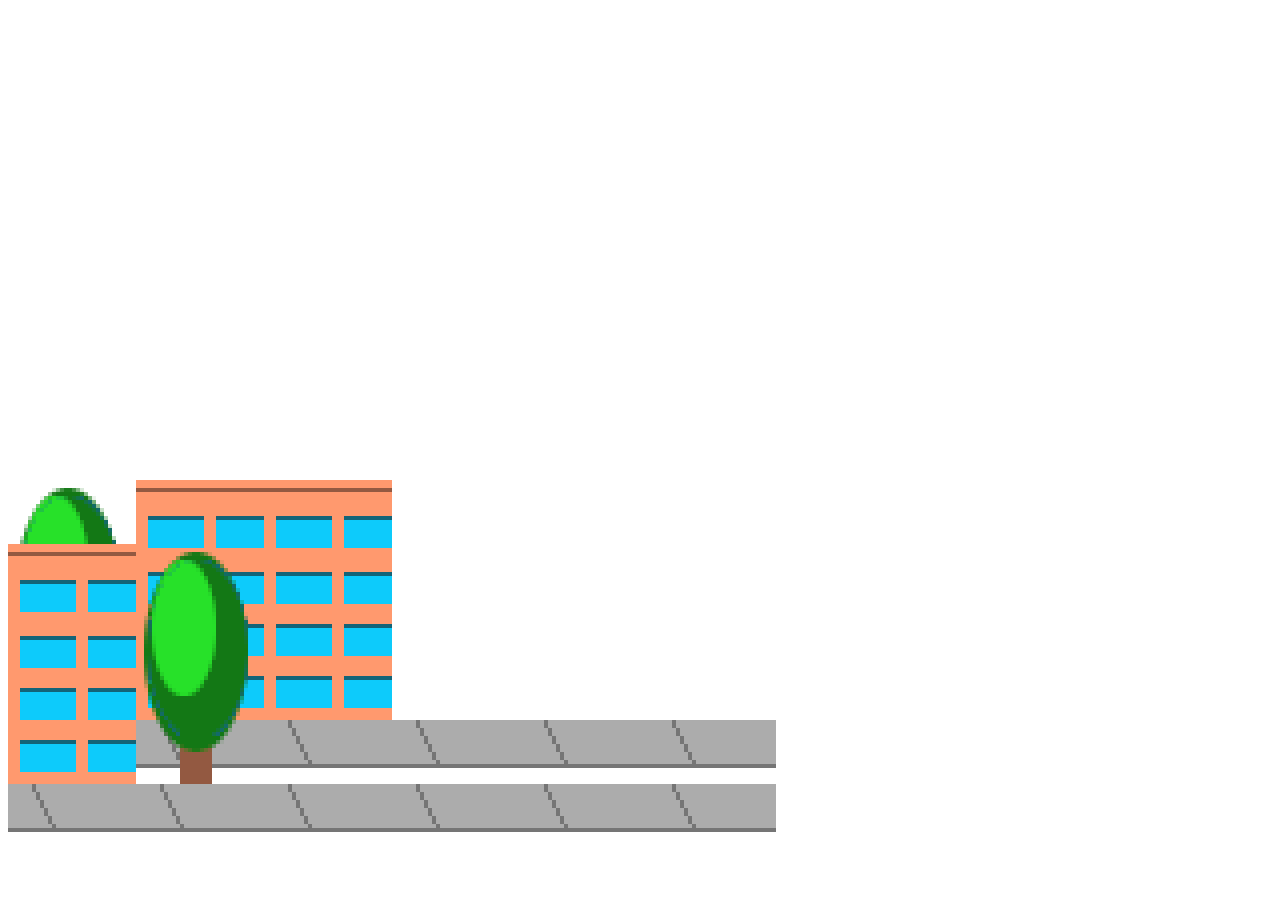
<file: index.html>
<html>
	<head>
		<link rel="stylesheet" href="city.css">
	</head>
	<body>
		<city-container>
			<city>
				<city-line>
					<city-tree></city-tree>
					<city-house></city-house>
					<city-house></city-house>
				</city-line>
				<city-line>
					<city-pavement></city-pavement>
					<city-pavement></city-pavement>
					<city-pavement></city-pavement>
					<city-pavement></city-pavement>
					<city-pavement></city-pavement>
					<city-pavement></city-pavement>
				</city-line>
				<city-line>
					<city-house></city-house>
					<city-tree></city-tree>
				</city-line>
				<city-line>
					<city-pavement></city-pavement>
					<city-pavement></city-pavement>
					<city-pavement></city-pavement>
					<city-pavement></city-pavement>
					<city-pavement></city-pavement>
					<city-pavement></city-pavement>
				</city-line>
			</city>
		</city-container>
	</body>
</html>
</file>
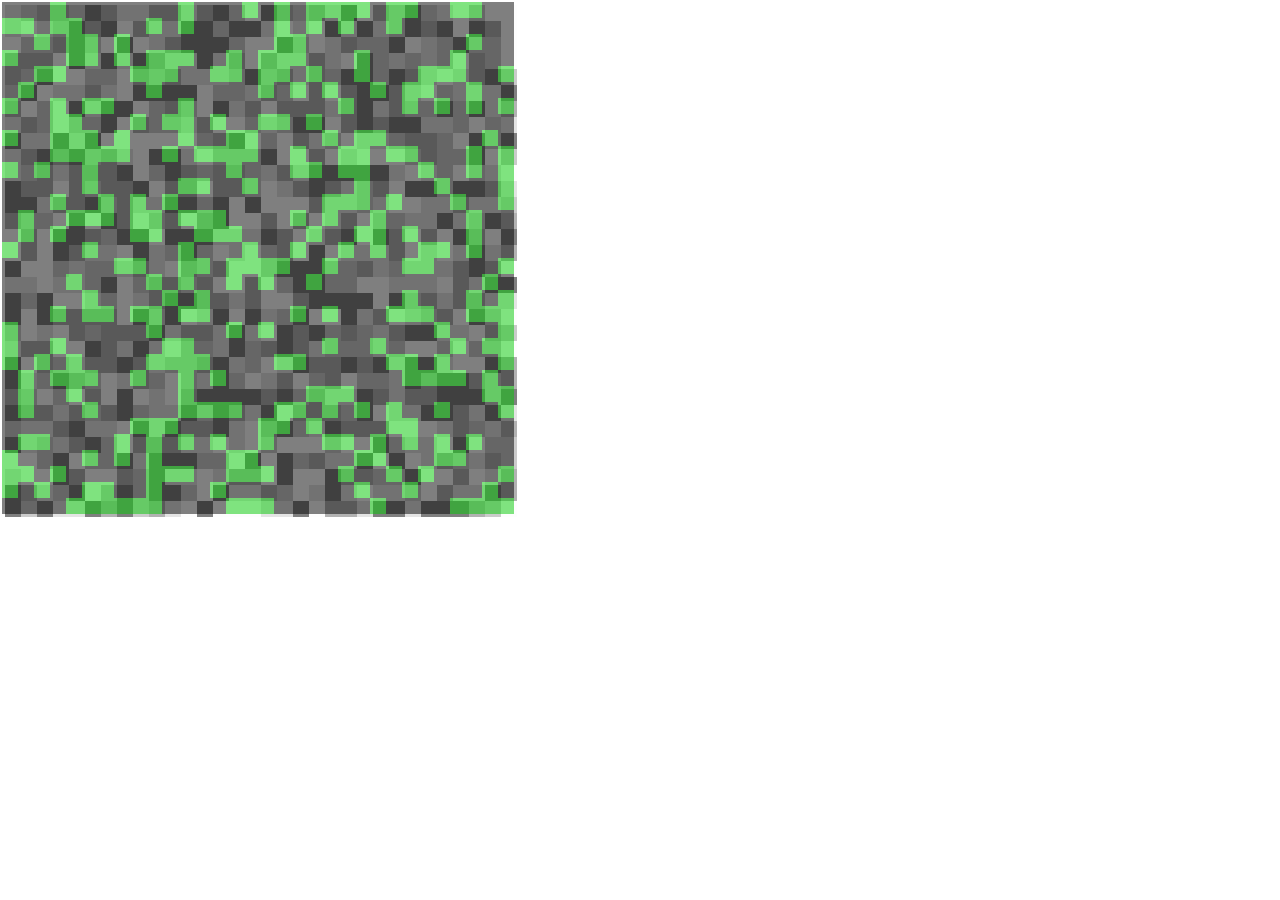
<file: pixel.html>
<html>
	<head>
		<link rel="stylesheet" href="pixel.css">
		<script src="pixel.js"></script>
	</head>
	<body>
		<canvas id="ground" width="32" height="32"></canvas>
		<canvas id="building" width="32" height="32"></canvas>
	</body>
</html>
</file>
<file: city.css>
city-container {
	display:block;
	width:800px;
	height:600px;
	position:relative;
	word-spacing:0px;
}
city {
	display:block;
	position:absolute;
	bottom:0;

}
city-line {
	display:flex;
	width:800px;
	height:32px;
}

city-pavement {
	display:inline-block;
	width:128px;
	height:256px;
	background-image:url(./pavement1.png);
	background-size:contain;
	image-rendering: pixelated;
}

city-house {
	display:inline-block;
	width:128px;
	height:256px;
	background-image:url(./house2.png);
	background-size:contain;
	image-rendering: pixelated;
}	

city-tree {
	display:inline-block;
	width:128px;
	height:256px;
	background-image:url(./tree1.png);
	background-size:contain;
	image-rendering: pixelated;
}
</file>
<file: pixel.css>
canvas {
	width: 512px;
	height: 512px;
	image-rendering: -moz-crisp-edges;
	image-rendering: -webkit-crisp-edges;
	image-rendering: pixelated;
	image-rendering: crisp-edges;
	position:absolute;
	left:5px;
	top:5px;
	opacity:0.5;
}

canvas#building {
	left:2px;
	top:2px;
}
</file>
